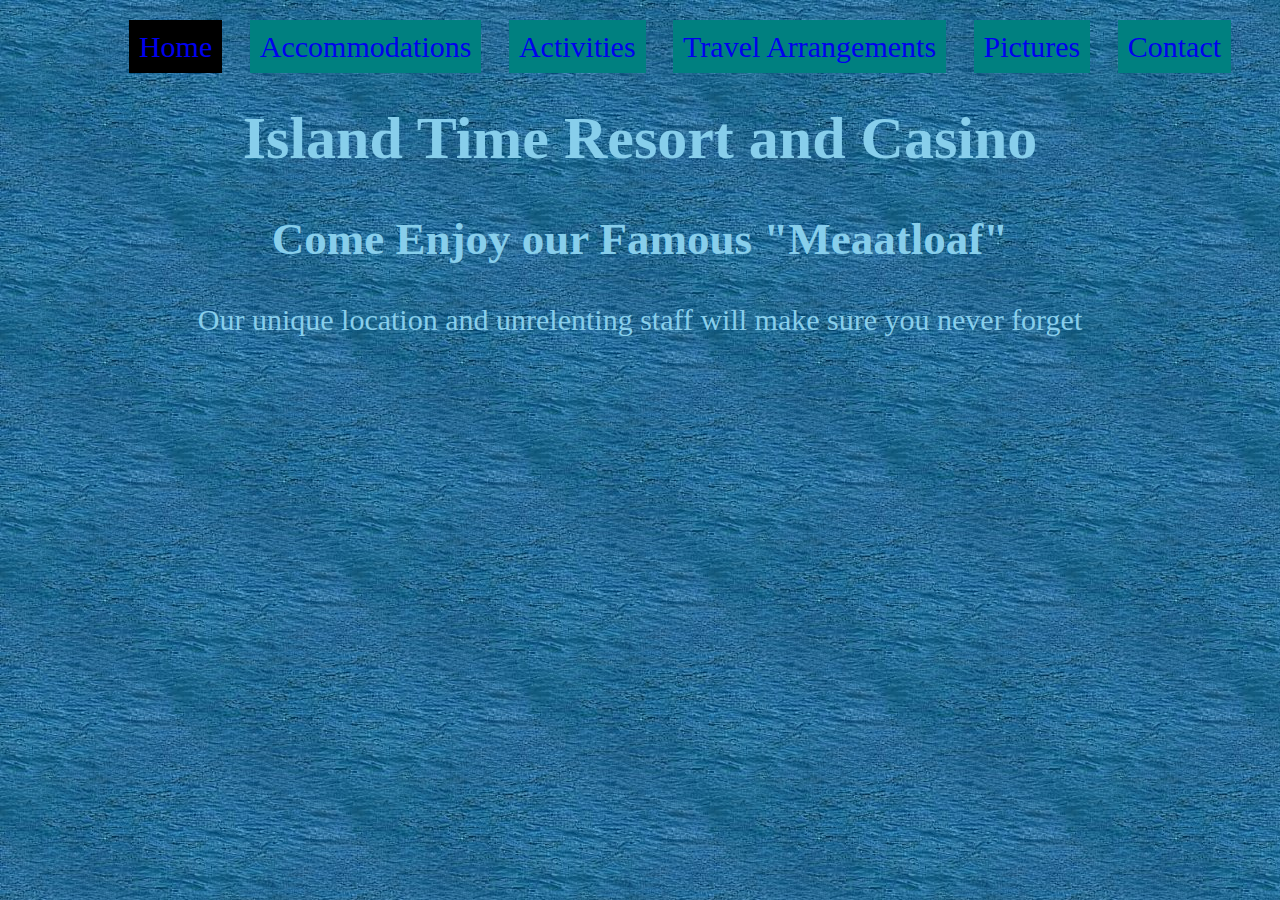
<file: index.html>
<!doctype html>
<html lang="en">
  <head>
    <meta charset="utf-8">
    <link href="css/styles.css" rel="stylesheet" type="text/css">
    <title>Island Time Resort and Casino</title>
  </head>
  <body>
    <nav>
      <ul>
        <li id="selected"><a href="index.html">Home</a></li>
        <li><a href="accommodations.html">Accommodations</a></li>
        <li><a href="activities.html">Activities</a></li>
        <li><a href="travel.html">Travel Arrangements</a></li>
        <li><a href="pictures.html">Pictures</a></li>
        <li><a href="contact.html">Contact</a></li>
      </ul>
    </nav>
    <h1>Island Time Resort and Casino</h1>
    <h2>Come Enjoy our Famous "Meaatloaf"</h2>
    <p>
      Our unique location and unrelenting staff will make sure you never forget
    </p>
  </body>
</html>
</file>
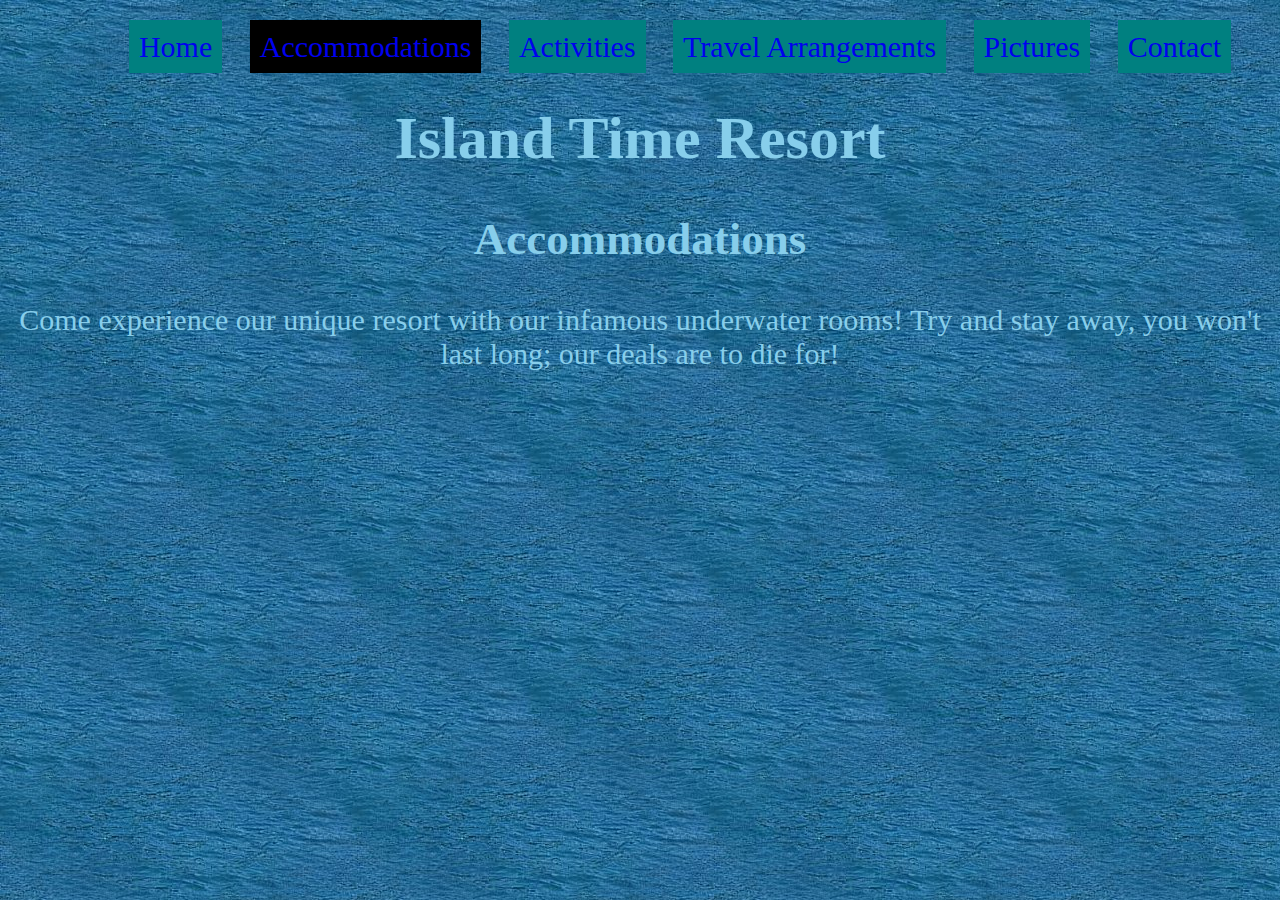
<file: accommodations.html>
<!doctype html>
<html lang="en">
  <head>
    <meta charset="utf-8">
    <link href="css/styles.css" rel="stylesheet" type="text/css">
    <title>Island Time Resort and Casino</title>
  </head>
  <body>
    <nav>
      <ul>
        <li><a href="index.html">Home</a></li>
        <li id="selected"><a href="accommodations.html">Accommodations</a></li>
        <li><a href="activities.html">Activities</a></li>
        <li><a href="travel.html">Travel Arrangements</a></li>
        <li><a href="pictures.html">Pictures</a></li>
        <li><a href="contact.html">Contact</a></li>
      </ul>
    </nav>
    <h1>Island Time Resort</h1>
    <h2>Accommodations</h2>
    <p>Come experience our unique resort with our infamous underwater rooms!
    Try and stay away, you won't last long; our deals are to die for!</p>
  </body>
</html>
</file>
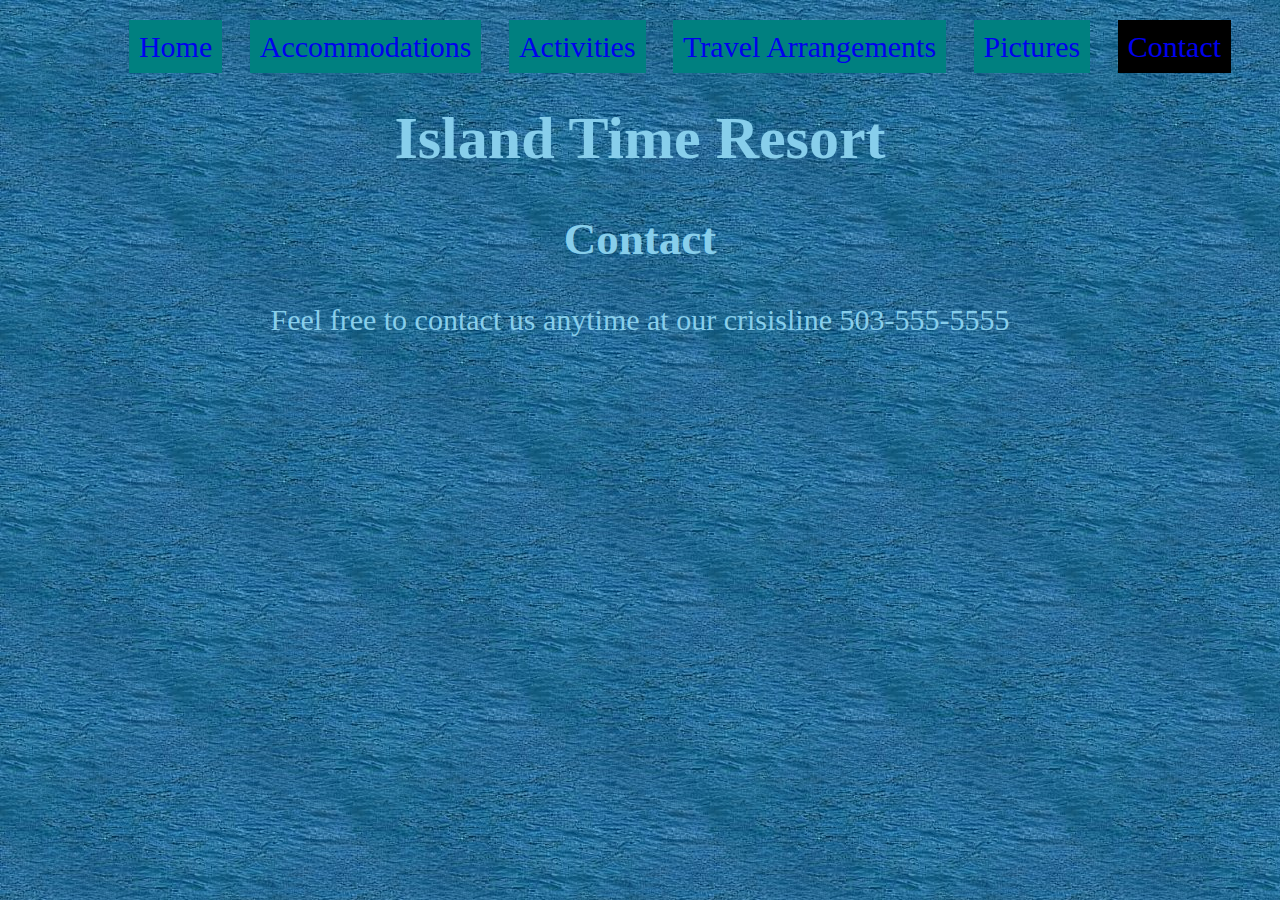
<file: contact.html>
<!doctype html>
<html lang="en">
  <head>
    <meta charset="utf-8">
    <link href="css/styles.css" rel="stylesheet" type="text/css">
    <title>Island Time Resort and Casino</title>
  </head>
  <body>
    <nav>
      <ul>
        <li><a href="index.html">Home</a></li>
        <li><a href="accommodations.html">Accommodations</a></li>
        <li><a href="activities.html">Activities</a></li>
        <li><a href="travel.html">Travel Arrangements</a></li>
        <li><a href="pictures.html">Pictures</a></li>
        <li id="selected"><a href="contact.html">Contact</a></li>
      </ul>
    </nav>
    <h1>Island Time Resort</h1>
    <h2>Contact</h2>
    <p>Feel free to contact us anytime at our crisisline
    503-555-5555</p>
  </body>
</html>
</file>
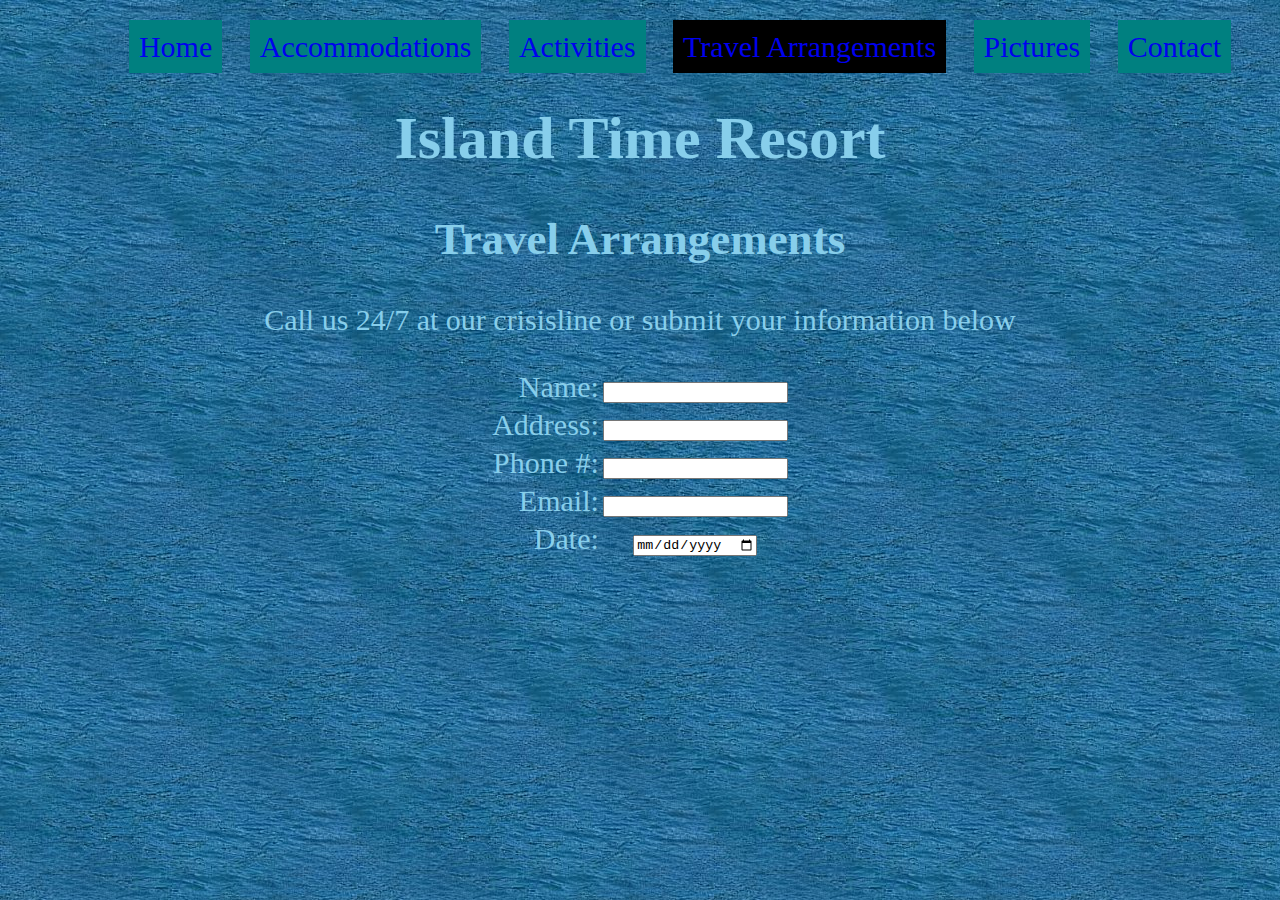
<file: travel.html>
<!doctype html>
<html lang="en">
  <head>
    <meta charset="utf-8">
    <link href="css/styles.css" rel="stylesheet" type="text/css">
    <title>Island Time Resort and Casino</title>
  </head>
  <body>
    <nav>
      <ul>
        <li><a href="index.html">Home</a></li>
        <li><a href="accommodations.html">Accommodations</a></li>
        <li><a href="activities.html">Activities</a></li>
        <li id="selected"><a href="travel.html">Travel Arrangements</a></li>
        <li><a href="pictures.html">Pictures</a></li>
        <li><a href="contact.html">Contact</a></li>
      </ul>
    </nav>
    <h1>Island Time Resort</h1>
    <h2>Travel Arrangements</h2>
    <p>Call us 24/7 at our crisisline or submit your information below</p>
    <form>
      <table class="center">
        <tr>
          <td class="right">Name:</td>
          <td><input type="text" name="name"></td>
        </tr>
        <tr>
          <td class="right">Address:</td>
          <td><input type="text" name="address"></td>
        </tr>
        <tr>
          <td class="right">Phone #:</td>
          <td><input type="phone" name="phone"></td>
        </tr>
        <tr>
          <td class="right">Email:</td>
          <td><input type="text" name="email"></td>
        </tr>
        <tr>
          <td class="right">Date:</td>
          <td><input type="date" name="date"></td>
        </tr>
      </table>
    </form>
  </body>
</html>
</file>
<file: css/styles.css>
nav ul {
  list-style-type: none;
  float: none;
  width: 100%
}

nav li {
  display: inline;
  padding: 10px;
  margin: 10px;
  background-color: teal;
}
body {
  background-image: url(../images/ocean-tile.jpg);
  position: relative;
  color: skyblue;
  text-align: center;
  font-size: 30px;
}

nav a:visited {
  color: lightgreen;
}

nav a:hover {
  color: salmon;
  border-bottom: 1px solid black;
}

nav a {
  text-decoration: none;
}

nav #selected {
  background-color: black;
}
table.center {
  margin-left: auto;
  margin-right: auto;
}

.right {
  text-align: right;
}

#beach {
  position: absolute;
}

@media screen and (max-width: 900px) {
  nav li {
    padding: 0px;
    width: 0px;
    display: block;
  }
}
</file>
